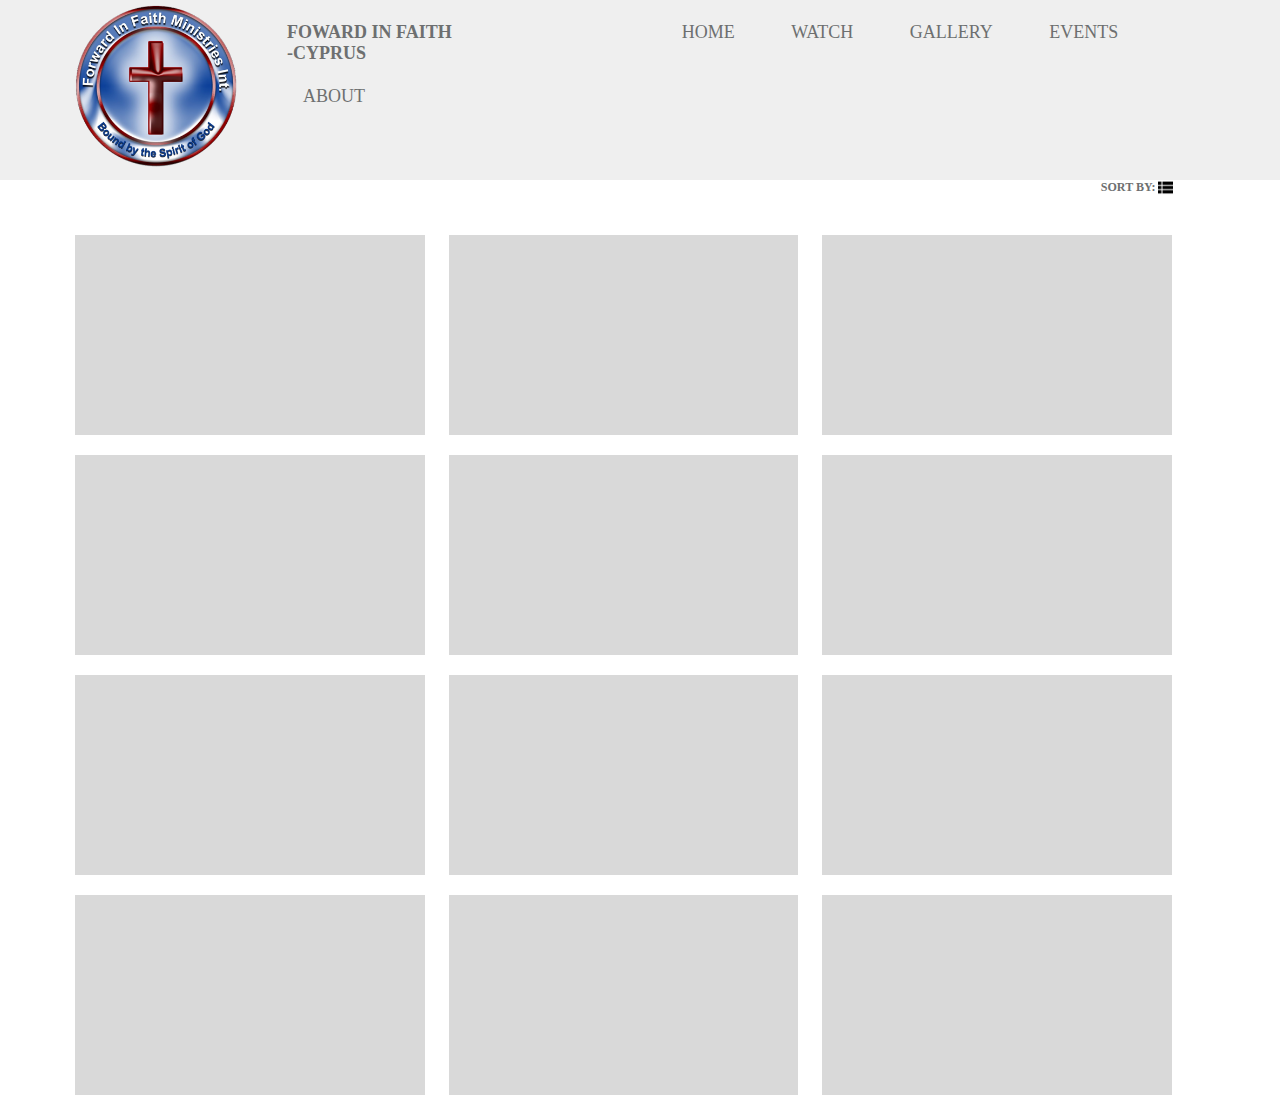
<file: html/watch.html>
<html lang="en" dir="ltr">
  <head>
    <meta charset="utf-8">

    <title>Watch Now</title>
    <link rel="stylesheet" href="../css/styles1.css" type="text/css">

  </head>
  <body>
    <div class="nav_head">
      <img src="../assets/logo1.png" id="topLogo" height="5%">
      <div class="H1">
        <h1 id= "topH1"> FOWARD IN FAITH</br>-CYPRUS</h1>
      </div>
      <div class="navLinks">
        <a href="#">HOME</a>
        <a href="#">WATCH</a>
        <a href="#">GALLERY</a>
        <a href="#">EVENTS</a>
        <a href="#">ABOUT</a>

      </div>
    </div>
    <div id="_sort">
      <h6 id="sortby">SORT BY:</h6>
      <img src="../assets/grid.png" alt="" id="grid_pic">
    </div>
    <div class="videos">

      <div class="vid"  >
        <iframe class="vidz" src="https://www.youtube.com/embed/WXEVgL9zEjs" frameborder="0" allow="accelerometer; autoplay; encrypted-media; gyroscope; picture-in-picture" allowfullscreen>
        </iframe>
      </div>
      <div class="vid"  >
        <iframe class="vidz" src="https://www.youtube.com/embed/WXEVgL9zEjs" frameborder="0" allow="accelerometer; autoplay; encrypted-media; gyroscope; picture-in-picture" allowfullscreen>
        </iframe>
      </div>
      <div class="vid"  >
        <iframe class="vidz" src="https://www.youtube.com/embed/WXEVgL9zEjs" frameborder="0" allow="accelerometer; autoplay; encrypted-media; gyroscope; picture-in-picture" allowfullscreen>
        </iframe>
      </div>
      <div class="vid"  >
        <iframe class="vidz" src="https://www.youtube.com/embed/WXEVgL9zEjs" frameborder="0" allow="accelerometer; autoplay; encrypted-media; gyroscope; picture-in-picture" allowfullscreen>
        </iframe>
      </div>
      <div class="vid"  >
        <iframe class="vidz" src="https://www.youtube.com/embed/WXEVgL9zEjs" frameborder="0" allow="accelerometer; autoplay; encrypted-media; gyroscope; picture-in-picture" allowfullscreen>
        </iframe>
      </div>
      <div class="vid"  >
        <iframe class="vidz" src="https://www.youtube.com/embed/WXEVgL9zEjs" frameborder="0" allow="accelerometer; autoplay; encrypted-media; gyroscope; picture-in-picture" allowfullscreen>
        </iframe>
      </div>
      <div class="vid"  >
        <iframe class="vidz" src="https://www.youtube.com/embed/WXEVgL9zEjs" frameborder="0" allow="accelerometer; autoplay; encrypted-media; gyroscope; picture-in-picture" allowfullscreen>
        </iframe>
      </div>
      <div class="vid"  >
        <iframe class="vidz" src="https://www.youtube.com/embed/WXEVgL9zEjs" frameborder="0" allow="accelerometer; autoplay; encrypted-media; gyroscope; picture-in-picture" allowfullscreen>
        </iframe>
      </div>
      <div class="vid"  >
        <iframe class="vidz" src="https://www.youtube.com/embed/WXEVgL9zEjs" frameborder="0" allow="accelerometer; autoplay; encrypted-media; gyroscope; picture-in-picture" allowfullscreen>
        </iframe>
      </div>
      <div class="vid"  >
        <iframe class="vidz" src="https://www.youtube.com/embed/WXEVgL9zEjs" frameborder="0" allow="accelerometer; autoplay; encrypted-media; gyroscope; picture-in-picture" allowfullscreen>
        </iframe>
      </div>
      <div class="vid" >
        <iframe class="vidz" src="https://www.youtube.com/embed/WXEVgL9zEjs" frameborder="0" allow="accelerometer; autoplay; encrypted-media; gyroscope; picture-in-picture" allowfullscreen>
        </iframe>
      </div>
      <div class="vid" >
        <iframe class="vidz" src="https://www.youtube.com/embed/WXEVgL9zEjs" frameborder="0" allow="accelerometer; autoplay; encrypted-media; gyroscope; picture-in-picture" allowfullscreen>
        </iframe>
      </div>
    </div>


  </body>
</html>
</file>
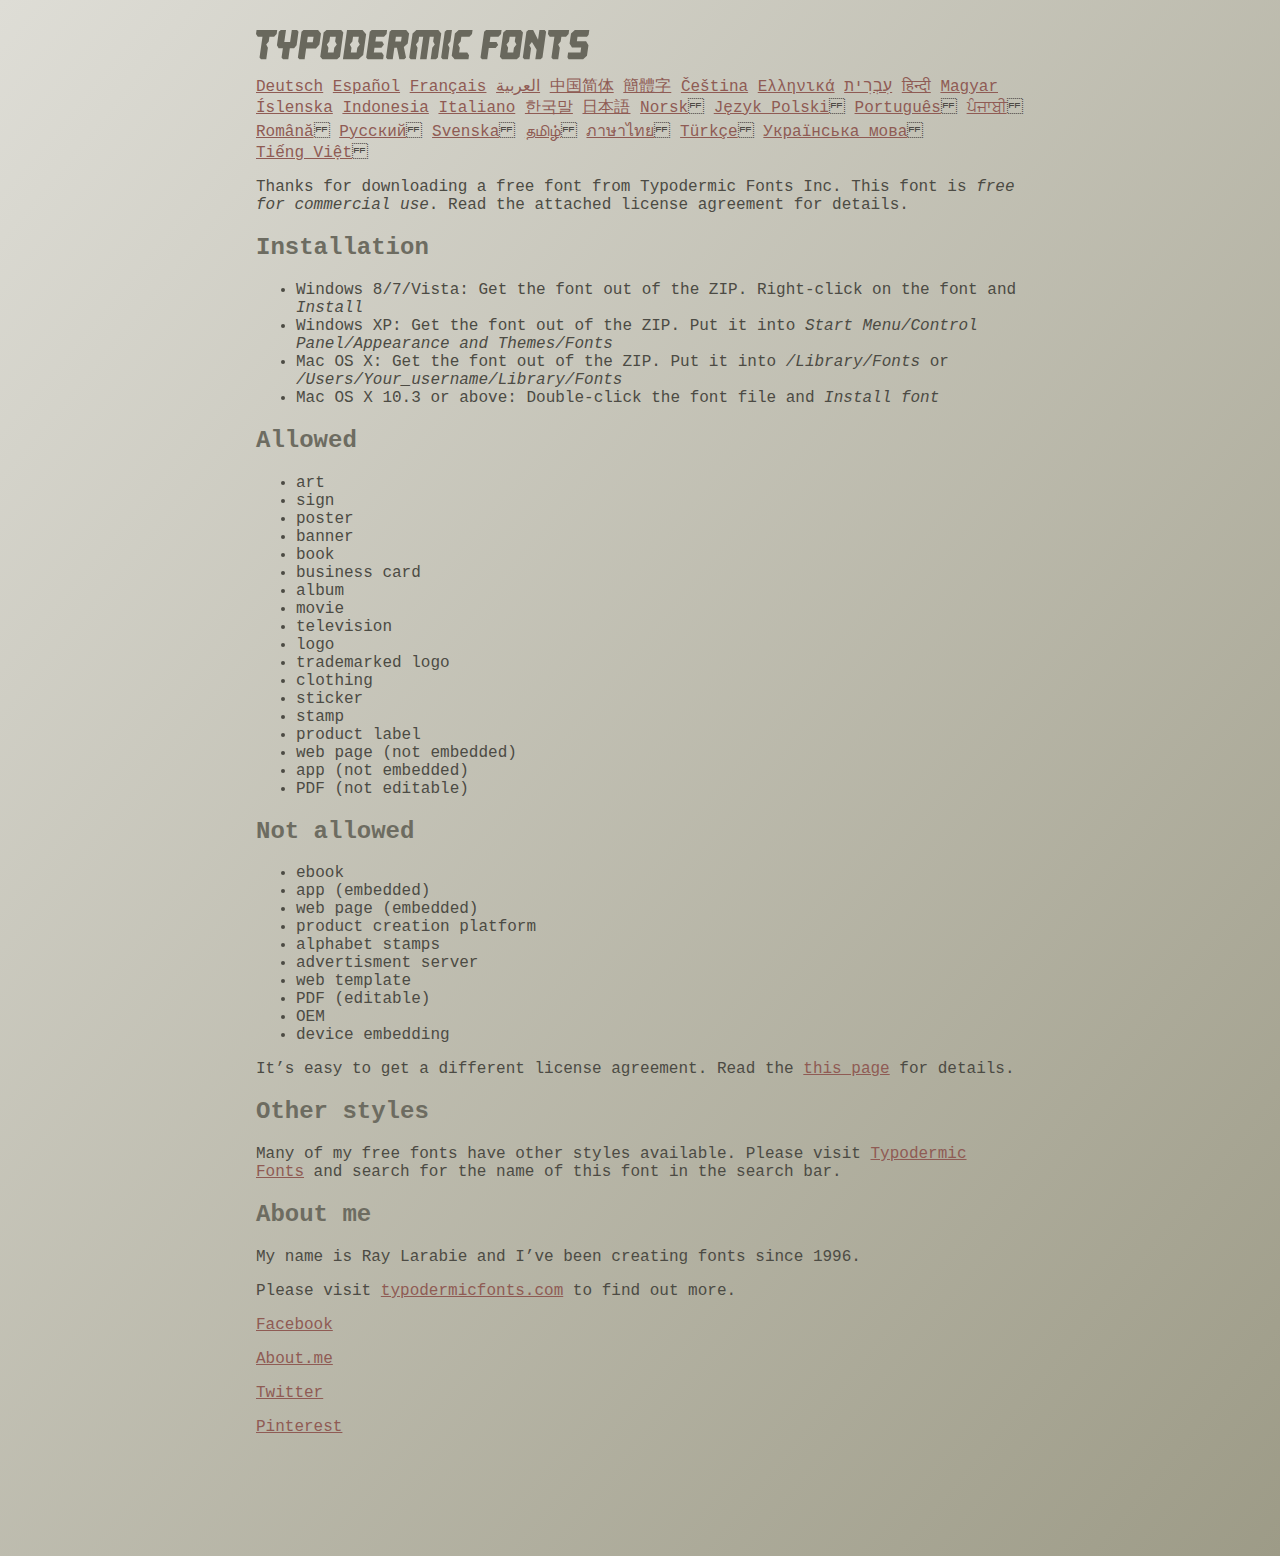
<file: css/kenyan_coffee/read-this.html>
<head>
<meta http-equiv="Content-Type" content="text/html; charset=utf-8">
<title>Typodermic Fonts Inc. Freeware Font instructions 2014</title>
<style type="text/css">
body {
	margin:30px 20% 120px 20%;
	padding:0px;
	font-family:Consolas, Courier, sans-serif;
	color:#4c4b44;
	background-color:#c2c1b3;

/* IE10 Consumer Preview */ 
background-image: -ms-linear-gradient(top left, #DEDDD6 0%, #9D9B87 100%);

/* Mozilla Firefox */ 
background-image: -moz-linear-gradient(top left, #DEDDD6 0%, #9D9B87 100%);

/* Opera */ 
background-image: -o-linear-gradient(top left, #DEDDD6 0%, #9D9B87 100%);

/* Webkit (Safari/Chrome 10) */ 
background-image: -webkit-gradient(linear, left top, right bottom, color-stop(0, #DEDDD6), color-stop(1, #9D9B87));

/* Webkit (Chrome 11+) */ 
background-image: -webkit-linear-gradient(top left, #DEDDD6 0%, #9D9B87 100%);

/* W3C Markup, IE10 Release Preview */ 
background-image: linear-gradient(to bottom right, #DEDDD6 0%, #9D9B87 100%);

	}
h2 {color:#6d6c61;}
a {color:#8f5b54;}
a:hover {color:#ffffff; background-color:#9a998c;}
</style>
</head>

<body>

<svg width="350px" height="30px">
	<path fill="#69685D" d="M0,4.006L0.554,0h20.674l-0.553,4.006l-2.559,2.772h-4.688l-0.682,4.816l-2.515,3.026l1.663,3.07
		l-1.62,11.594H4.987l-1.448-1.79l2.94-20.716H1.791L0,4.006z"/>
	<path fill="#69685D" d="M35.8,0h5.285l1.408,1.791l-1.876,13.343l-2.515,3.111h-4.264l-1.534,11.04h-5.286l-1.449-1.79l1.322-9.25
		h-4.263l-1.705-3.111l1.875-13.343L24.76,0h5.242l-1.706,12.064h5.799L35.8,0z"/>
	<path fill="#69685D" d="M62.09,0l2.899,3.453L63.412,14.58l-3.496,3.962h-9.805l-1.491,10.742h-5.244l-1.493-1.79l3.625-25.704
		L47.469,0H62.09z M50.965,12.362h5.797l0.81-5.583h-5.799L50.965,12.362z"/>
	<path fill="#69685D" d="M64.256,26.642l3.367-24.041L70.523,0h14.664l2.132,2.601l-3.368,24.041l-2.856,2.643H66.431L64.256,26.642
		z M73.335,11.595l-2.514,3.026l1.663,3.07l-0.683,4.816H77.6l0.68-4.816l2.516-3.07l-1.663-3.026l0.681-4.816h-5.796L73.335,11.595
		z"/>
	<path fill="#69685D" d="M86.926,29.285L91.017,0h15.518l3.581,4.307l-2.899,20.673l-4.774,4.305H86.926z M96.345,11.595
		l-2.515,3.026l1.664,3.07l-0.683,4.816h5.798l0.681-4.816l2.516-3.07l-1.663-3.026l0.681-4.816h-5.796L96.345,11.595z"/>
	<path fill="#69685D" d="M127.114,29.285h-15.473l-1.492-1.79l3.624-25.704L115.731,0h15.389l-0.554,4.006l-2.557,2.772h-7.971
		l-0.684,4.816h6.906l1.662,3.026l-2.515,3.111h-6.905l-0.683,4.775h8.057l1.791,2.771L127.114,29.285z"/>
	<path fill="#69685D" d="M150.21,0l2.898,3.453l-1.405,9.977l-3.881,3.452l2.217,10.613l-1.748,1.79h-4.944l-2.387-11.553h-2.6
		l-1.622,11.553h-5.241l-1.493-1.79l3.624-25.704L135.588,0H150.21z M145.691,6.779h-5.796l-0.683,4.816h5.799L145.691,6.779z"/>
	<path fill="#69685D" d="M159.92,29.285h-5.242l-1.492-1.79l3.41-24.042L160.432,0h21.911l2.897,3.453l-3.409,24.042l-1.876,1.79
		h-5.284l1.617-11.594l2.517-3.07l-1.662-3.026l0.681-4.816h-4.092l-3.154,22.506h-6.522l3.155-22.506h-4.134l-0.683,4.816
		l-2.515,3.026l1.663,3.07L159.92,29.285z"/>
	<path fill="#69685D" d="M191.879,29.285h-5.244l-1.492-1.79l3.624-25.704L190.728,0h5.242l-1.619,11.595l-2.516,3.026l1.663,3.07
		L191.879,29.285z"/>
	<path fill="#69685D" d="M213.018,25.279l-0.554,4.006h-13.854l-2.899-3.494l3.156-22.338L202.702,0h13.854l-0.555,4.006
		l-2.558,2.772h-8.1l-0.683,4.816l-2.515,3.026l1.663,3.07l-0.683,4.816h8.1L213.018,25.279z"/>
	<path fill="#69685D" d="M226.007,29.285l-1.492-1.79l3.624-25.704L230.1,0h15.473l-0.554,4.006l-2.557,2.772h-8.058l-0.724,5.115
		h6.818l1.664,3.07l-2.557,3.11h-6.82l-1.535,11.211H226.007z"/>
	<path fill="#69685D" d="M243.903,26.642l3.368-24.041L250.17,0h14.663l2.131,2.601l-3.367,24.041l-2.855,2.643h-14.664
		L243.903,26.642z M252.983,11.595l-2.516,3.026l1.662,3.07l-0.681,4.816h5.796l0.684-4.816l2.515-3.07l-1.664-3.026l0.684-4.816
		h-5.798L252.983,11.595z"/>
	<path fill="#69685D" d="M280.639,19.822l-4.731-7.758l-2.516,3.069l1.662,3.069l-1.533,11.082h-5.244l-1.493-1.79l3.626-25.704
		L272.37,0h4.773l4.902,9.677L283.41,0h5.285l1.407,1.791l-3.623,25.704l-1.877,1.79h-5.285L280.639,19.822z"/>
	<path fill="#69685D" d="M291.926,4.006L292.48,0h20.674l-0.554,4.006l-2.557,2.772h-4.691l-0.681,4.816l-2.516,3.026l1.664,3.07
		l-1.621,11.594h-5.285l-1.451-1.79l2.942-20.716h-4.689L291.926,4.006z"/>
	<path fill="#69685D" d="M325.168,17.478h-9.209l-2.387-3.923l1.45-10.102L318.857,0h14.452l-0.682,4.86l-1.621,1.918h-9.506
		l-0.64,4.561h9.208l2.388,3.878l-1.493,10.572l-3.836,3.494h-14.579l-1.107-1.917l0.682-4.86h12.362L325.168,17.478z"/>
</svg>

<br>

<p translate="no">

<a href="http://translate.google.com/translate?hl=en&sl=en&tl=de&u=http://typodermicfonts.com/wp-content/uploads/2014/02/read-this.html&sandbox=0&usg=ALkJrhivq6___mill12Uw6fPvMWyJxstkw">Deutsch</a>

<a href="http://translate.google.com/translate?hl=en&sl=en&tl=es&u=http://typodermicfonts.com/wp-content/uploads/2014/02/read-this.html&sandbox=0&usg=ALkJrhjAt3cpinDeMTX6Ro8UcZFqaE8K5Q">Español</a>

<a href="http://translate.google.com/translate?hl=en&sl=en&tl=fr&u=http://typodermicfonts.com/wp-content/uploads/2014/02/read-this.html&sandbox=0&usg=ALkJrhjObLPhFyyhwigF-dBoOZ3eXYdDsw">Français</a>

<a href="http://translate.google.com/translate?hl=en&sl=en&tl=ar&u=http://typodermicfonts.com/wp-content/uploads/2014/02/read-this.html&sandbox=0&usg=ALkJrhg2hs-st3zodt-AjmoeuPHfyJsTEg">العربية</a>

<a href="http://translate.google.com/translate?hl=en&sl=en&tl=zh-CN&u=http://typodermicfonts.com/wp-content/uploads/2014/02/read-this.html&sandbox=0&usg=ALkJrhiilVnjG1Ks0DN7UyRqbKExhxAT-Q">中国简体</a>

<a href="http://translate.google.com/translate?hl=en&sl=en&tl=zh-TW&u=http://typodermicfonts.com/wp-content/uploads/2014/02/read-this.html&sandbox=0&usg=ALkJrhiSCPRAYToARlHI4kxIK9eCIFKQhw">簡體字</a>

<a href="http://translate.google.com/translate?hl=en&sl=en&tl=cs&u=http://typodermicfonts.com/wp-content/uploads/2014/02/read-this.html&sandbox=0&usg=ALkJrhj3z2HOOmCXLT-ApYW2SCeBvTGvTA">Čeština</a>

<a href="http://translate.google.com/translate?hl=en&sl=en&tl=el&u=http://typodermicfonts.com/wp-content/uploads/2014/02/read-this.html&sandbox=0&usg=ALkJrhhoORG-43TvZ2NVrll3T0oyOZE0VA">Ελληνικά</a>

<a href="http://translate.google.com/translate?hl=en&sl=en&tl=iw&u=http://typodermicfonts.com/wp-content/uploads/2014/02/read-this.html&sandbox=0&usg=ALkJrhiP4kLXdDxVNuV6-9tHJ8Tbt-1xKw">עִבְרִית</a>

<a href="http://translate.google.com/translate?hl=en&sl=en&tl=hi&u=http://typodermicfonts.com/wp-content/uploads/2014/02/read-this.html&sandbox=0&usg=ALkJrhhJmUufReWrMTSaGKPPOqV7q5jpGQ">हिन्दी</a>

<a href="http://translate.google.com/translate?hl=en&sl=en&tl=hu&u=http://typodermicfonts.com/wp-content/uploads/2014/02/read-this.html&sandbox=0&usg=ALkJrhgfcL_UwP3jkr6Vvq35rkhETFuTug">Magyar</a>

<a href="http://translate.google.com/translate?hl=en&sl=en&tl=is&u=http://typodermicfonts.com/wp-content/uploads/2014/02/read-this.html&sandbox=0&usg=ALkJrhjpK9lELyRP50Vv3RNgqCJDb6d-GQ">Íslenska</a>

<a href="http://translate.google.com/translate?hl=en&sl=en&tl=id&u=http://typodermicfonts.com/wp-content/uploads/2014/02/read-this.html&sandbox=0&usg=ALkJrhiExV3gmyXBUVqcwNiGiUWQSRrgIQ">Indonesia</a>

<a href="http://translate.google.com/translate?hl=en&sl=en&tl=it&u=http://typodermicfonts.com/wp-content/uploads/2014/02/read-this.html&sandbox=0&usg=ALkJrhgMr2_uulaLYRSFz8C34rtcbN6XEg">Italiano</a>

<a href="http://translate.google.com/translate?hl=en&sl=en&tl=ko&u=http://typodermicfonts.com/wp-content/uploads/2014/02/read-this.html&sandbox=0&usg=ALkJrhhl_nNXiOMIiBERq879UXH1XYfZGw">한국말</a>

<a href="http://translate.google.com/translate?hl=en&ie=UTF8&prev=_t&sl=en&tl=ja&u=http://typodermicfonts.com/wp-content/uploads/2014/02/read-this.html&sandbox=0&usg=ALkJrhi2FvSFgSUub72-Sq2moIRAosCiLA">日本語</a>

<a href="http://translate.google.com/translate?hl=en&sl=en&tl=no&u=http://typodermicfonts.com/wp-content/uploads/2014/02/read-this.html&sandbox=0&usg=ALkJrhhnf9AGd5hfxwA04e1w-tfYPha1ww">Norsk</a>
<a href="http://translate.google.com/translate?hl=en&sl=en&tl=pl&u=http://typodermicfonts.com/wp-content/uploads/2014/02/read-this.html&sandbox=0&usg=ALkJrhjZTe5eJRrZffLe0zgqEHPrMb8pOQ">Język&nbsp;Polski</a>
<a href="http://translate.google.com/translate?hl=en&sl=en&tl=pt-BR&u=http://typodermicfonts.com/wp-content/uploads/2014/02/read-this.html&sandbox=0&usg=ALkJrhg-zp3i6AcZCv02ONjZ5YvkcCFDBw">Português</a>
<a href="http://translate.google.com/translate?hl=en&sl=en&tl=pa&u=http://typodermicfonts.com/wp-content/uploads/2014/02/read-this.html&sandbox=0&usg=ALkJrhhPEMoYvW59_DJT7y6fxgG2IMh23A">ਪੰਜਾਬੀ</a>
<a href="http://translate.google.com/translate?hl=en&sl=en&tl=ro&u=http://typodermicfonts.com/wp-content/uploads/2014/02/read-this.html&sandbox=0&usg=ALkJrhgD0R8zxuQQh-YmFpQTJdvjhAYm2A">Română</a>
<a href="http://translate.google.com/translate?hl=en&sl=en&tl=ru&u=http://typodermicfonts.com/wp-content/uploads/2014/02/read-this.html&sandbox=0&usg=ALkJrhgI6c7Pd-FCcipT4xc2NPTefj5JJg">Русский</a>
<a href="http://translate.google.com/translate?hl=en&sl=en&tl=sv&u=http://typodermicfonts.com/wp-content/uploads/2014/02/read-this.html&sandbox=0&usg=ALkJrhhA8gW_-rjCbZQ5TK46zFMB3_StEQ">Svenska</a>
<a href="http://translate.google.com/translate?hl=en&sl=en&tl=ta&u=http://typodermicfonts.com/wp-content/uploads/2014/02/read-this.html&sandbox=0&usg=ALkJrhiwxxCEPzu3pHBXP-fbTZaOzYqe3g">தமிழ்</a>
<a href="http://translate.google.com/translate?hl=en&sl=en&tl=th&u=http://typodermicfonts.com/wp-content/uploads/2014/02/read-this.html&sandbox=0&usg=ALkJrhjP1N1DRUB1M81k5mi5KnRtt5C2-Q">ภาษาไทย</a>
<a href="http://translate.google.com/translate?hl=en&sl=en&tl=tr&u=http://typodermicfonts.com/wp-content/uploads/2014/02/read-this.html&sandbox=0&usg=ALkJrhiTYbD039OWznCcGyQnMy89_v-1gA">Türkçe</a>
<a href="http://translate.google.com/translate?hl=en&sl=en&tl=uk&u=http%3A%2F%2Ftypodermicfonts.com%2Fwp-content%2Fuploads%2F2014%2F02%2Fread-this.html">Українська&nbsp;мова</a>
<a href="http://translate.google.com/translate?hl=en&sl=en&tl=vi&u=http://typodermicfonts.com/wp-content/uploads/2014/02/read-this.html&sandbox=0&usg=ALkJrhirTQPOLCZognLpxOvJQT_158y07A">Tiếng&nbsp;Việt</a>
</p>


<p>Thanks for downloading a free font from <span translate="no">Typodermic Fonts Inc.</span> This font is <em>free for commercial use</em>. Read the attached license agreement for details.</p>


<h2>Installation</h2>

<ul>
<li>Windows 8/7/Vista: Get the font out of the ZIP. Right-click on the font and <em>Install</em>
<li>Windows XP: Get the font out of the ZIP. Put it into <cite translate="no">Start Menu/Control Panel/Appearance and Themes/Fonts</cite>
<li>Mac OS X: Get the font out of the ZIP. Put it into <cite translate="no">/Library/Fonts</cite> or <cite translate="no">/Users/Your_username/Library/Fonts</cite>
<li>Mac OS X 10.3 or above: Double-click the font file and <em>Install font</em>
</ul>


<h2>Allowed</h2>

<ul>
<li>art
<li>sign
<li>poster
<li>banner
<li>book
<li>business card
<li>album
<li>movie
<li>television
<li>logo
<li>trademarked logo
<li>clothing
<li>sticker
<li>stamp
<li>product label
<li>web page (not embedded)
<li>app (not embedded)
<li>PDF (not editable)
</ul>

<h2>Not allowed</h2>

<ul>
<li>ebook
<li>app (embedded)
<li>web page (embedded)
<li>product creation platform
<li>alphabet stamps
<li>advertisment server
<li>web template
<li>PDF (editable)
<li>OEM
<li>device embedding
</ul>

<p>It&rsquo;s easy to get a different license agreement. Read the <a href="http://typodermicfonts.com/custom/">this page</a> for details.</p>

<h2>Other styles</h2>

<p>Many of my free fonts have other styles available. Please visit <a href="http://typodermicfonts.com">Typodermic Fonts</a> and search for the name of this font in the search bar.</p>


<h2>About me</h2>

<p>My name is <span translate="no">Ray Larabie</span> and I&rsquo;ve been creating fonts since 1996.</p>

<p>Please visit <a href="http://typodermicfonts.com">typodermicfonts.com</a> to find out more.</p>

<p translate="no"><a href="https://www.facebook.com/pages/Typodermic-Fonts/7153899975">Facebook</a></p>
<p translate="no"><a href="http://about.me/raylarabie/#">About.me</a></p>
<p translate="no"><p><a href="https://twitter.com/typodermic">Twitter</a></p>
<p translate="no"><p><a href="http://www.pinterest.com/plywood747/">Pinterest</a></p>

</body>
</file>
<file: css/styles1.css>
body{
  background-color: #ffffff;
  margin: 0;

}

.nav_head{
  background-color: #efefef;
  position: -webkit-sticky;
  position: sticky;
  top: 0;
  height: 20%;
  width: 100%;
  margin: 0;

}

#topH1{
  text-align:left;
  font-size: 18;
  color: #6d6f70;
}



.navLinks{
  display: inline;
  border-bottom: 50;
  margin: 30;
  font-size: 18;
  margin-left: 150;
  overflow: hidden;
}

.navLinks a{
  text-align: center;
  padding: 16px 18px;
  margin-left: 8;
  margin-right: 8;
  text-decoration: none;
  color: #6d6f70;
}

.navLinks a:hover{
  background-color: #808284;
  color: black;
}

.H1{
  display: inline-grid;
  margin: 10;
  margin-right: 50;
}

#topLogo{
  height: 90%;
  float: left;
  padding-left: 75;
  padding-right: 40;
  display: inline;
  padding-top: 5;
  padding-bottom: 5;
}

.videos{
  margin-left: 75;
  margin-right: 40;
  margin-top: 40;
  align-content: center;
}

.imgs{
  margin-left: 75;
  margin-right: 40;
  margin-top: 40;
  align-content: center;
}

#_sort{
  background-color: #ffffff;
  font-size: 18;
  color: #6d6f70;
  position: sticky;
  top: 139;
}

#_sort2{
  background-color: #ffffff;
  font-size: 18;
  color: #6d6f70;
  position: sticky;
  top: 89;
}

#sortby{
  height: 5%;
  float: left;
  margin: 0;
  margin-right: 2;
  padding-left: 86%;
}

#grid_pic{
  display: inline;
  width: 15;
}

.vid{
    background-color: #d9d9d9;
    height: 200;
    width: 30%;
    display: inline-grid;
    margin-right: 20;
    margin-bottom: 20;

}

.pic{
    background-color: #d9d9d9;
    height: 200;
    width: 20%;
    display: inline-grid;
    margin-right: 20;
    margin-bottom: 20;

}

.vid .vidz{
  height: 90%;
  width: 100%;
}


#watchSermons{
  text-align: center;
  font-size: 14;
}
</file>
